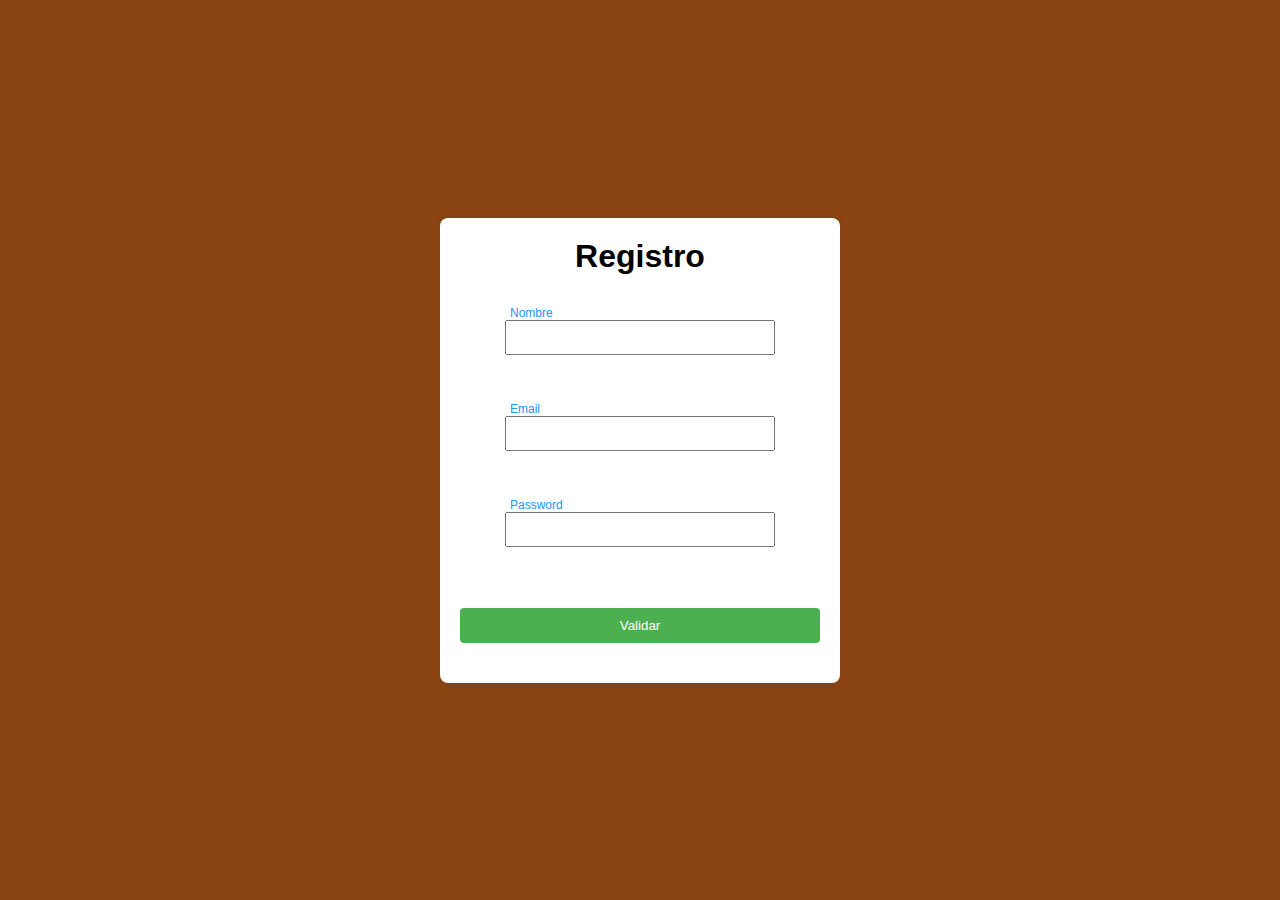
<file: LoginValidacion/index.html>
<!DOCTYPE html>
<html lang="es">
<head>
    <meta charset="UTF-8">
    <meta name="viewport" content="width=device-width, initial-scale=1.0">
    <title>validacion</title>
    <link rel="stylesheet" href="estilos.css">
   
</head>
<body>
    <form action="" method="POST" id="form">
        <div class="form">
            <h1>Registro</h1>
            <div class="grupo">
                <input type="text" name="name" id="name" ><span class="barra"></span>
                <label for="name">Nombre</label>
            </div>
            <div class="grupo">
                <input type="email" name="email" id="email" ><span class="barra"></span>
                <label for="">Email</label>
            </div>
            <div class="grupo">
                <input type="password" name="password" id="password" ><span class="barra"></span>
                <label for="">Password</label>
            </div>
            
            <button type="submit">Validar</button>
            <p class="warnings" id="warnings"></p>
        </div>
    </form>

    <script src="validacion.js"></script>
</body>
</html>
</file>
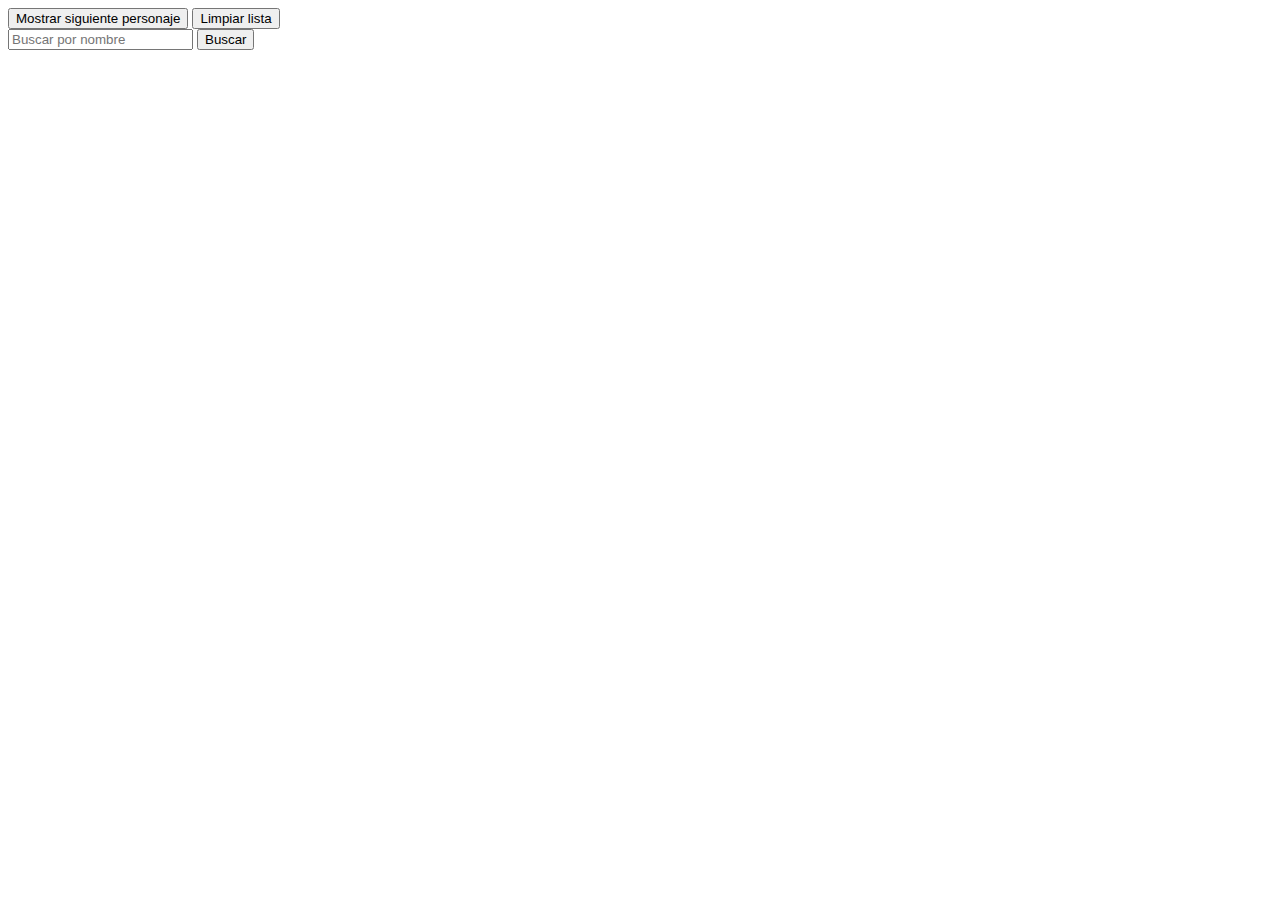
<file: listado.html>
<!DOCTYPE html>
<html lang="en">

<head>
  <meta charset="utf-8">
  <meta name="viewport" content="width=device-width, initial-scale=1">
  <title>Bootstrap and Rick and Morty API Demo</title>
  <link href="https://cdn.jsdelivr.net/npm/bootstrap@5.3.2/dist/css/bootstrap.min.css" rel="stylesheet"
    integrity="sha384-T3c6CoIi6uLrA9TneNEoa7RxnatzjcDSCmG1MXxSR1GAsXEV/Dwwykc2MPK8M2HN" crossorigin="anonymous">
  <!-- Establece la configuración inicial de la página, incluyendo Bootstrap para mejorar el diseño. -->
  <style>
    /* Estilos personalizados para mejorar el diseño. */
    .character-card {
      margin-top: 20px;
    }

    .card {
      width: 15rem;
    }

    #character-list-container {
      max-height: 500px;
      overflow-y: auto;
    }

    .number-badge {
      background-color: #007bff;
      color: white;
      border-radius: 50%;
      padding: 5px;
    }
  </style>
</head>

<body>
  <div class="container">
    <!-- Contenedor principal -->
    <div class="row justify-content-center my-5">
      <div class="col-4">
        <div class="d-grid gap-2">
          <button class="btn btn-primary" type="button" onclick="showNextCharacter()">Mostrar siguiente personaje</button>
          <button class="btn btn-light" type="button" onclick="clearList()">Limpiar lista</button>
        </div>
        <!-- Botones para mostrar el siguiente personaje o limpiar la lista. -->
      </div>
    </div>
    <div class="row justify-content-center my-5">
      <div class="col-12">
        <div class="input-group mb-3">
          <input type="text" id="searchInput" class="form-control" placeholder="Buscar por nombre">
          <button class="btn btn-primary" type="button" onclick="searchCharacter()">Buscar</button>
        </div>
      </div>
    </div>
    <div class="row justify-content-center my-5">
      <div class="col-12" id="character-list-container">
        <!-- Contenedor para mostrar la lista de personajes. -->
        <!-- Los elementos de personajes se agregarán aquí dinámicamente utilizando la plantilla 'list-template'. -->
      </div>
    </div>
  </div>
  <!-- Cierre del contenedor principal. -->

  <!-- Plantilla para la lista de personajes -->
  <template id="list-template">
    <li class="list-group-item d-flex justify-content-between align-items-start">
      <div class="ms-2 me-auto">
        <div class="fw-bold" data-id="title"></div>
        <span data-id="content"></span>
      </div>
      <img src="" alt="Character Image" class="img-fluid" data-id="image">
      <span class="badge bg-primary rounded-pill" data-id="number">14</span>
    </li>
  </template>

  <!-- Scripts necesarios para el funcionamiento, incluyendo Bootstrap JS. -->
  <script src="https://cdn.jsdelivr.net/npm/bootstrap@5.3.2/dist/js/bootstrap.bundle.min.js"
    integrity="sha384-C6RzsynM9kWDrMNeT87bh95OGNyZPhcTNXj1NW7RuBCsyN/o0jlpcV8Qyq46cDfL"
    crossorigin="anonymous"></script>
  <script>
    let currentIndex = 0;
    let charactersData;

    async function fetchCharacters(name = '') {
      let url = 'https://rickandmortyapi.com/api/character';
      if (name) {
        url += `?name=${name}`;
      }
      const response = await fetch(url);
      charactersData = await response.json();
      renderCharacters(charactersData);
    }

    async function showNextCharacter() {
      if (!charactersData) {
        await fetchCharacters();
      }

      const characterListContainer = document.getElementById('character-list-container');

      if (currentIndex < charactersData.results.length) {
        const character = charactersData.results[currentIndex];
        const listItem = createCharacterElement(character);
        characterListContainer.appendChild(listItem);
        currentIndex++;
      } else {
        alert('¡Has llegado al final de la lista de personajes!');
      }
    }

    function createCharacterElement(character) {
      const template = document.getElementById('list-template');
      const clone = template.content.cloneNode(true);

      clone.querySelector('[data-id="number"]').textContent = currentIndex + 1;
      clone.querySelector('[data-id="title"]').textContent = character.name;
      clone.querySelector('[data-id="content"]').textContent = `Id: ${character.id}, Status: ${character.status}`;
      clone.querySelector('[data-id="image"]').setAttribute('src', character.image); // Establecer la URL de la imagen

      return clone;
    }

    function renderCharacters(charactersData) {
      const characterListContainer = document.getElementById('character-list-container');
      clearList(); // Limpiar la lista antes de mostrar los resultados de la búsqueda

      if (charactersData.results.length > 0) {
        charactersData.results.forEach(character => {
          const listItem = createCharacterElement(character);
          characterListContainer.appendChild(listItem);
        });
      } else {
        alert('¡No se encontraron personajes!');
      }
    }

    function clearList() {
      currentIndex = 0;
      const characterListContainer = document.getElementById('character-list-container');

      // Eliminar todos los nodos hijos del contenedor
      while (characterListContainer.firstChild) {
        characterListContainer.removeChild(characterListContainer.firstChild);
      }
    }

    function searchCharacter() {
      const searchTerm = document.getElementById('searchInput').value.toLowerCase().trim();
      fetchCharacters(searchTerm);
    }
  </script>
</body>

</html>
</file>
<file: LoginValidacion/estilos.css>
:root {
    --colorTextos: #49454567;
}


*,
::before,
::after {
    margin: 0;
    padding: 0;
    box-sizing: border-box;
}

body {
    font-family: Arial, sans-serif;
    background-color: #f4f4f4;
    margin: 0;
    display: flex;
    justify-content: center;
    align-items: center;
    height: 100vh;
    background-color: #8B4513;
}

h1{
    text-align: center;
    font-weight: 700;
}

form{
    background-color: #fff;
    padding: 20px;
    border-radius: 8px;
    box-shadow: 0 0 10px rgba(0, 0, 0, 0.1);
    max-width: 400px;
    width: 100%;
}

.form{
    width: 100%;
    margin: auto;
}

form .grupo{
    position: relative;
    margin: 45px ;
}

input{
    width: 100%;
    padding: 8px;
    margin-bottom: 16px;
    box-sizing: border-box;
}



input:focus{ 
    outline: none;
    color: #5e5d5d;
}

label{
    color: var(--colorTextos);
    font-size: 16px;
    position: absolute;
    left: 5px;
    top: 10px;
    transition: 0.5s ease all;
    pointer-events: none;
}

input:focus~label,
input:valid~label{
    top: -14px;
    font-size: 12px;
    color: #2196f3;
}




input:focus~.barra::before{
    width: 100%;
}

.warnings{
    width: 200px;
    text-align: center;
    margin: auto;
    color: #B06AB3;
    padding-top: 20px;
}

button{
    background-color: #4caf50;
    color: #fff;
    padding: 10px;
    border: none;
    border-radius: 4px;
    cursor: pointer;
    width: 100%;
    cursor: pointer;
}
</file>
